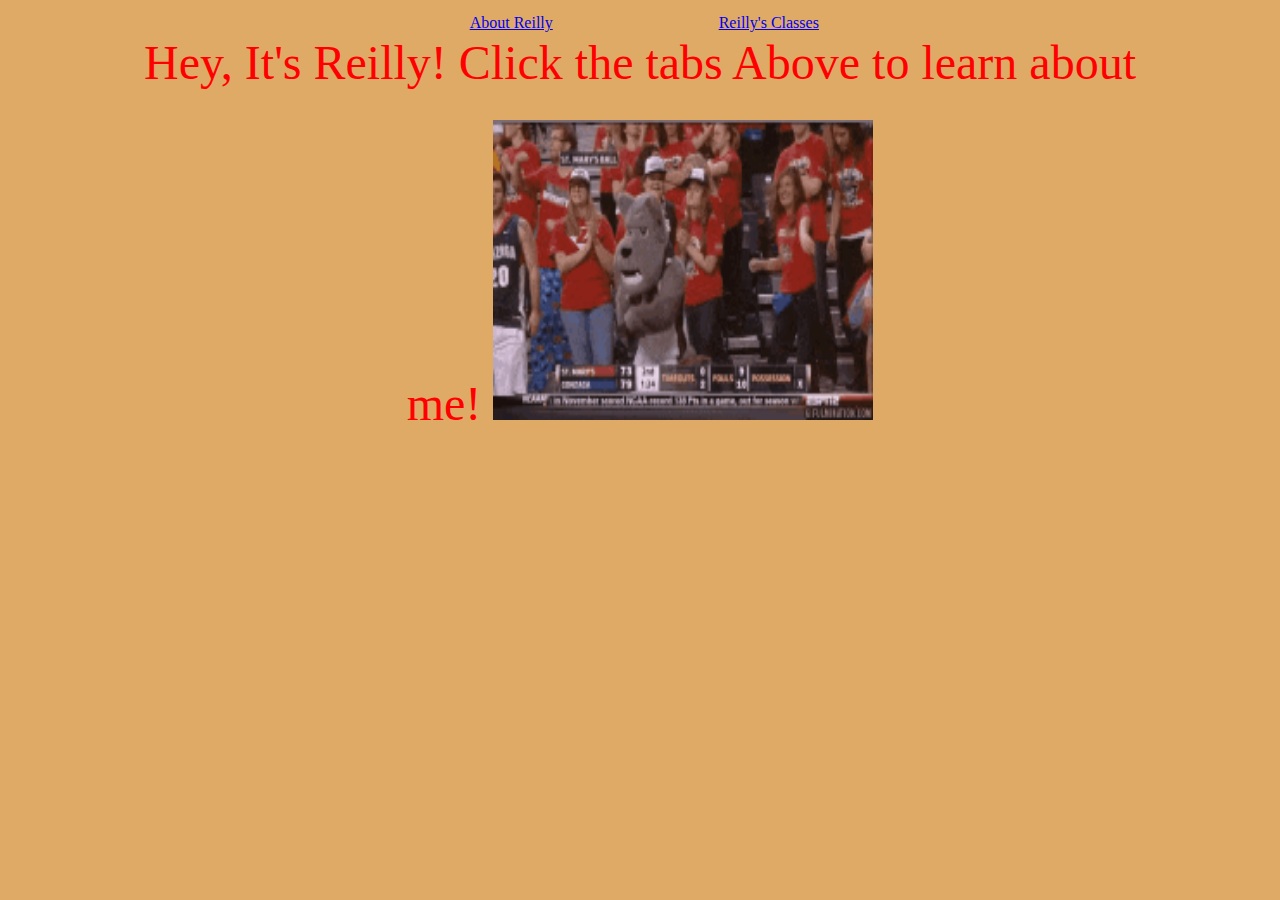
<file: index.html>
<html>
    <head>
        <title>
            Reilly Landis
        </title>
        <link rel="stylesheet" href="styles.css">
    </head>
    <body>
        <center>
        <table border="0" width="80%">
            <tr>
               <td>
                    <center>
                    <table border="0"
                        <tr>
                            <td width="20%">
                            <center><a href="about.html"> About Reilly</a></center>
                            </td>
                            <td width="20%">
                            <center><a href="classes.html"> Reilly's Classes</a></center>
                            </td>
                        </tr>
                    </table>
                    </center>
         <center>
         <font color="red" size="20" style="margin-top: 30px;">Hey, It's Reilly! Click the tabs Above to learn about me! </font>
         </body>
            <a href="index.html"><img src="gonzaga-mascot.gif" width="380" height="300" style="margin-top:30px;"></a>
         </center>
    </body>
</html>
</file>
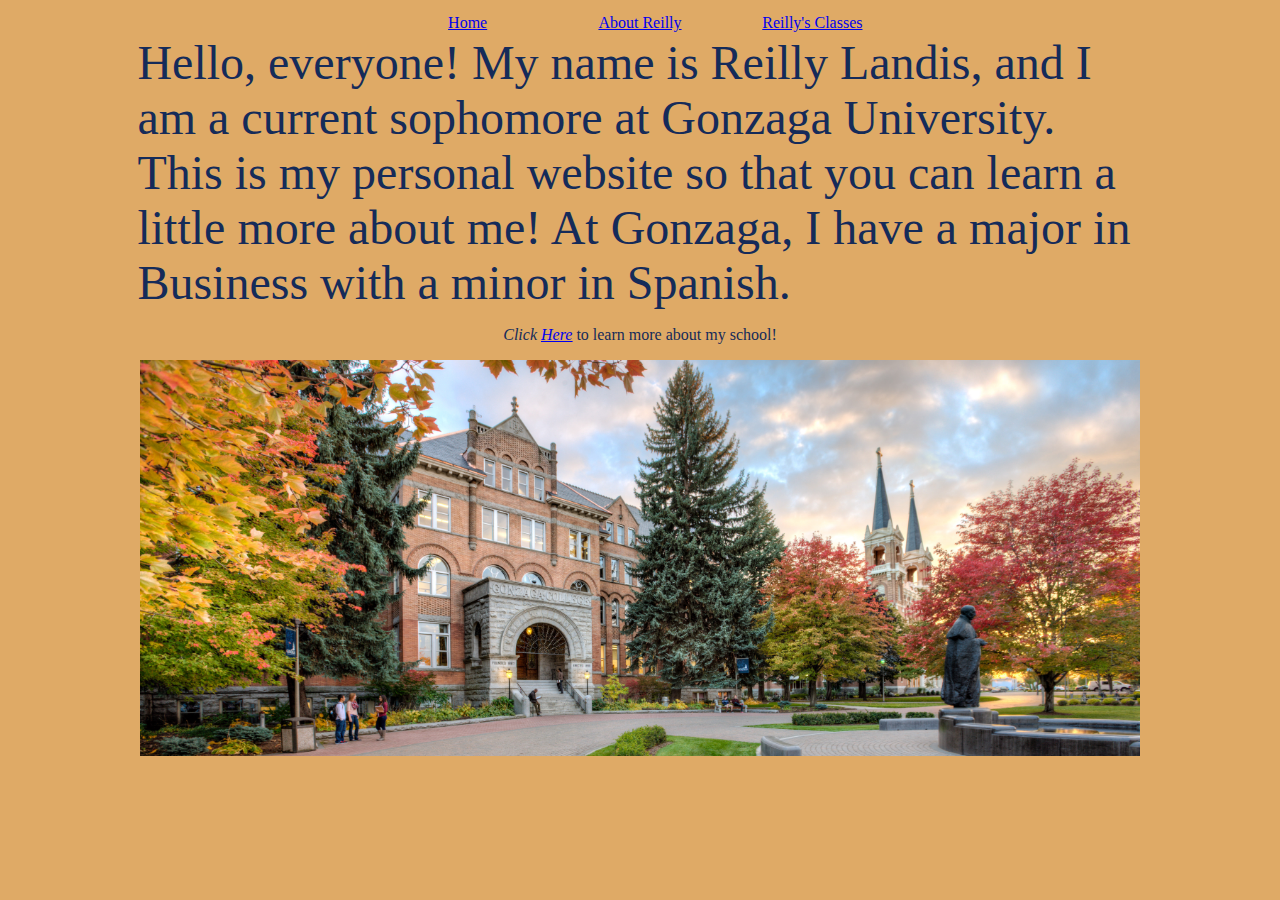
<file: about.html>
<html>
    <head>
        <title> About Reilly</title>
        <link rel="stylesheet" href="styles.css">
    </head>
    <body>
        <center>
            <table border="0" width="80%">
                <tr>
                   <td>
                        <center>
                        <table border="0"
                            <tr>
                                <td width="20%">
                                    <center><a href="index.html"> Home</a></center>
                                    </td>
                                <td width="20%">
                                <center><a href="about.html"> About Reilly</a></center>
                                </td>
                                <td width="20%">
                                <center><a href="classes.html"> Reilly's Classes</a></center>
                            </tr>
                        </table>
                        </center>
             </center>
       <font size="100" color="#152b59" style="margin-top: 40px;"> Hello, everyone! My name is Reilly Landis, and I am a current sophomore at Gonzaga University. This is my personal website 
        so that you can learn a little more about me! At Gonzaga, I have a major in Business with a minor in Spanish.</font>
        <center>
            <p> <font color="#152b59"><i>Click</i> <a href="https://www.gonzaga.edu" target="_blank"><u><i>Here</i></u></a> to learn more about my school!</p></font>
        <img src="gonzaga-university.jpg" alt="Image description" width="1000" class="centered-image">
        </center>
    </body>
</html>
</file>
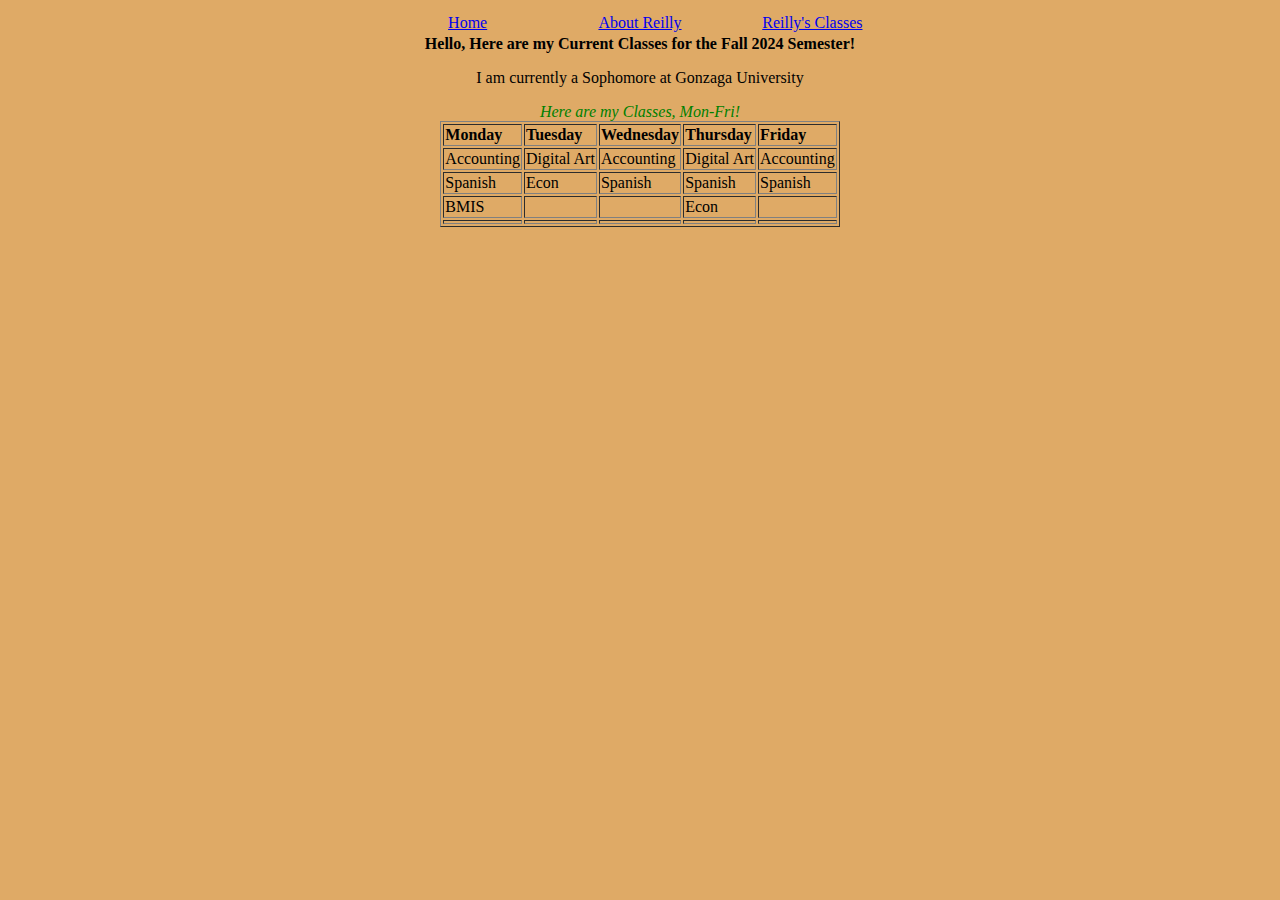
<file: classes.html>
<html>
    <head>
        <title> Reilly's Classes</title>
        <link rel="stylesheet" href="styles.css">
    </head>
    <body>
        
            <center>
            <table border="0" width="80%">
                <tr>
                   <td>
                        <center>
                        <table border="0"
                            <tr>
                                <td width="20%">
                                    <center><a href="index.html"> Home</a></center>
                                    </td>
                                <td width="20%">
                                <center><a href="about.html"> About Reilly</a></center>
                                </td>
                                <td width="20%">
                                <center><a href="classes.html"> Reilly's Classes</a></center>
                            </tr>
                        </table>
                        </center>
             </center>
        <center>
        <b>Hello, Here are my Current Classes for the Fall 2024 Semester!</b>
        <p>I am currently a Sophomore at Gonzaga University</p>
        <font color="Green" size="3"> <i>Here are my Classes, Mon-Fri!</i></font>
        <table border="1">
            <tr>
                <td><b>Monday</b></td>
                <td><b>Tuesday</b></td>
                <td><b>Wednesday</b></td>
                <td><b>Thursday</b></td>
                <td><b>Friday</b></td>
            </tr>
            <tr>
                <td>Accounting</td>
                <td>Digital Art</td>
                <td>Accounting</td>
                <td>Digital Art</td>
                <td>Accounting</td>
            </tr>
            <tr>
                <td>Spanish</td>
                <td>Econ</td>
                <td>Spanish</td>
                <td>Spanish</td>
                <td>Spanish</td>
            </tr>
            <tr>
                <td>BMIS</td>
                <td></td>
                <td></td>
                <td>Econ</td>
                <td></td>
            </tr>
            <tr>
                <td></td>
                <td></td>
                <td></td>
                <td></td>
                <td></td>
            </tr>
        </table>
    </center>
    </body>
</html>
</file>
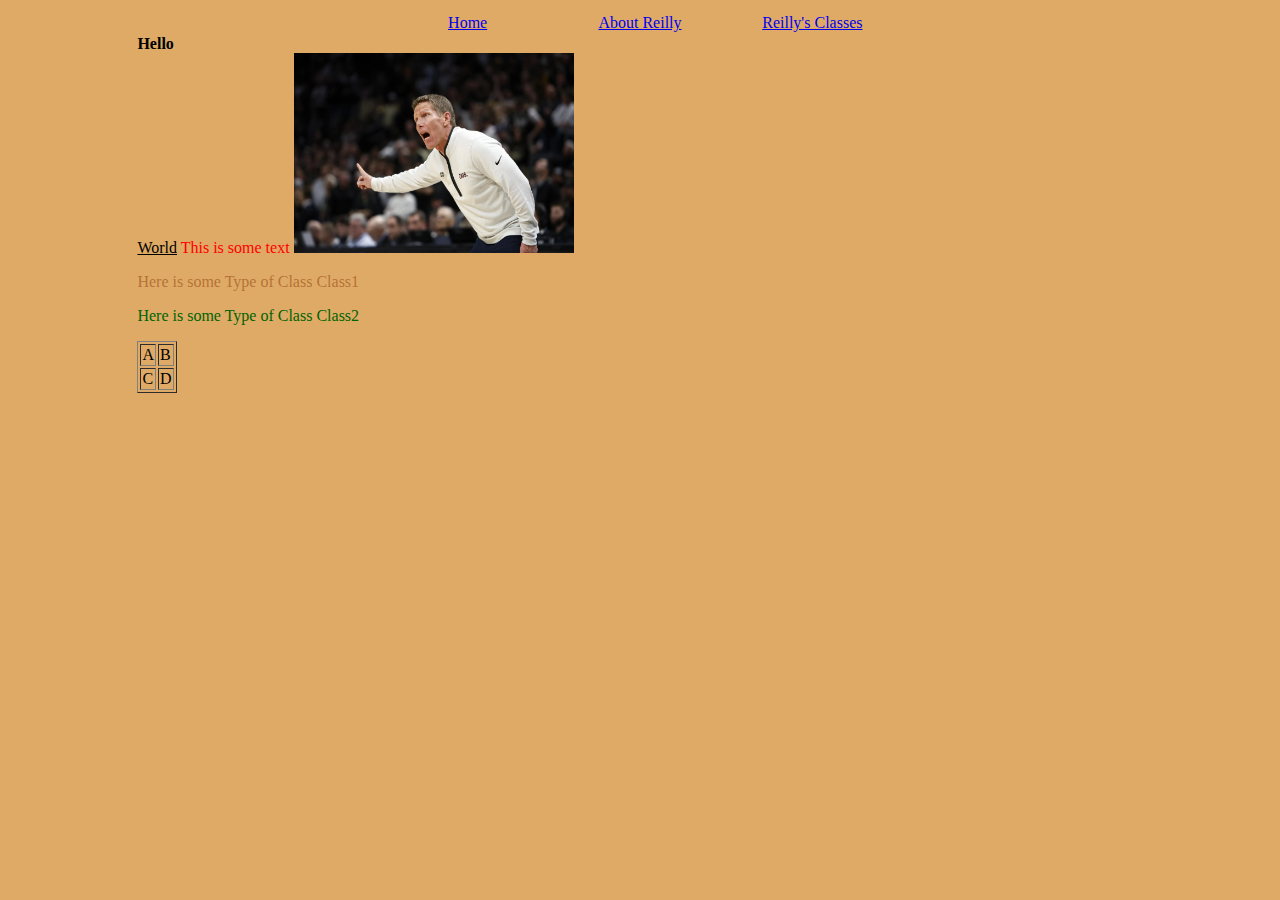
<file: showcase.html>
<html>
    <head>
        <title> My Web Page</title>
        <link rel="stylesheet" href="styles.css">
    </head>
    <body>
        <center>
            <table border="0" width="80%">
                <tr>
                   <td>
                        <center>
                        <table border="0"
                            <tr>
                                <td width="20%">
                                    <center><a href="index.html"> Home</a></center>
                                    </td>
                                <td width="20%">
                                <center><a href="about.html"> About Reilly</a></center>
                                </td>
                                <td width="20%">
                                <center><a href="classes.html"> Reilly's Classes</a></center>
                            </tr>
                        </table>
                        </center>
             </center>
        <b>Hello</b> <br><u>World</u>
        <font color="red" size="3"> This is some text</font>
        <a href="index.html"><img src="Mark Few.webp" width="280" height="200"></a>
        <p class="Class1"> Here is some Type of Class Class1</p>
        <p class="Class2"> Here is some Type of Class Class2</p>
        <table border=1>
            <tr>
                <td>
                    A
                </td>
                <td>
                    B
                </td>
            </tr>
            <tr>
                <td>
                    C
                </td>
                <td>
                    D
                </td>
            </tr>
        </table>
    </body>
</html>
</file>
<file: styles.css>
body {
    background-color: rgb(223, 170, 102);
}
.class1 {
    font-size: 16;
    color: rgba(141, 64, 9, 0.543);
}
.class2 {
    font-size: 16;
    color: darkgreen;
}
</file>
